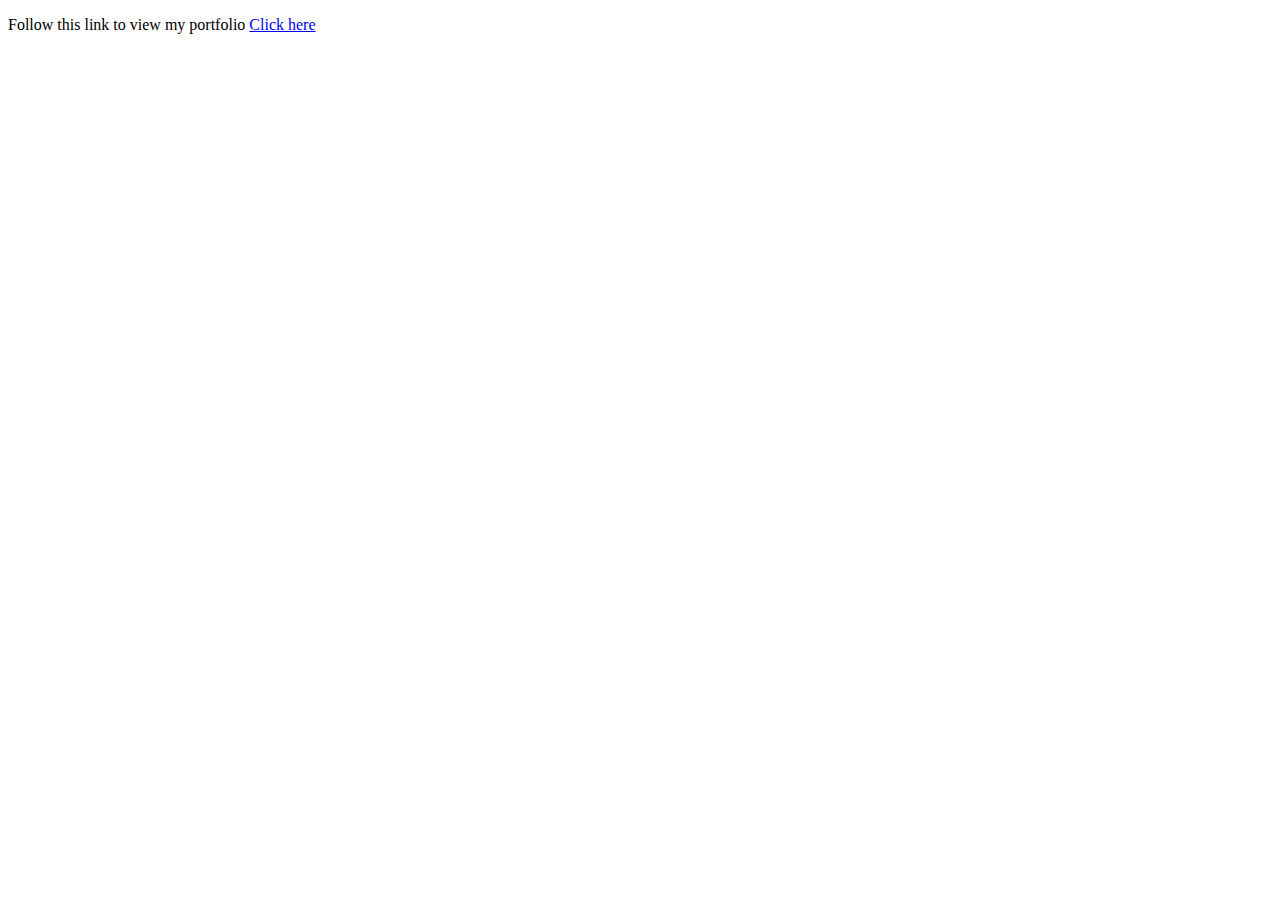
<file: index.html>
<!DOCTYPE html>
<html lang="en">
<head>
    <meta charset="UTF-8">
    <meta name="viewport" content="width=device-width, initial-scale=1.0">
    <title>Document</title>
</head>
<body>
    <p>Follow this link to view my portfolio <a href="./My Portfolio/portfolio/home.html">Click here</a></p>
</body>
</html>
</file>
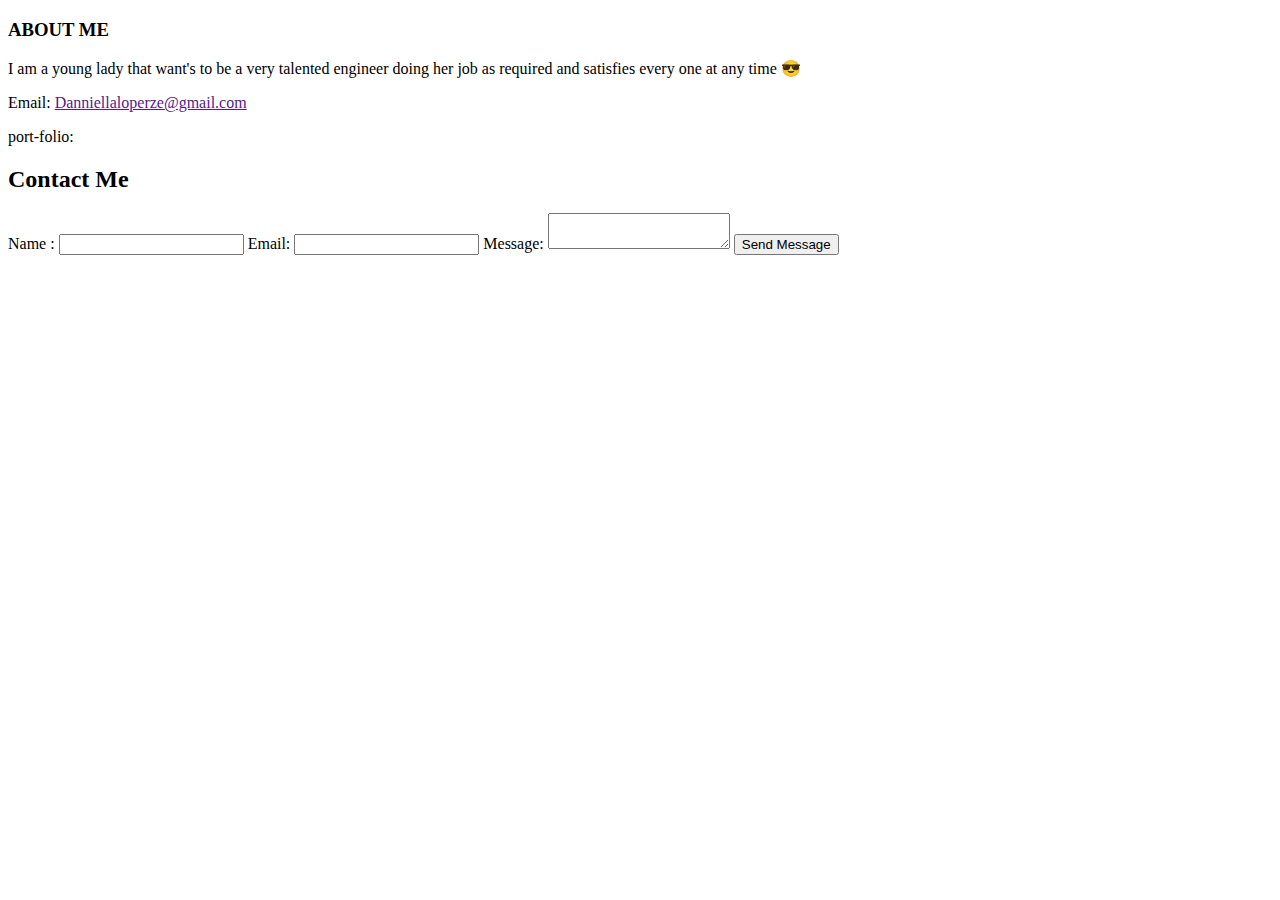
<file: portfolio/contact.html>
<!DOCTYPE html>
<html lang="en">
<head>
    <meta charset="UTF-8">
    <meta name="viewport" content="width=device-width, initial-scale=1.0">
    <title>contact</title>
</head>
<body>
    <H3>ABOUT ME</H3>
    <P>I am a young lady that want's to be a very talented engineer doing her job as required and satisfies every one at any time 😎</P>
    <p>Email: <a href="">Danniellaloperze@gmail.com</a></p>
    <p>port-folio: <a href=""></a></p>
</body>
<section id="contact">
        <h2>Contact Me</h2>
        <form id="contact-form">
            <label for="name">Name :</label>
            <input tylpe="text" id="ABEGA DANNIELLE" required>
            <label for="email">Email:</label>
            <input type="email" id="Danniellaloperze@gmail.com" required>
            <label for="message">Message:</label>
            <textarea id="For more information contact me on the (+237 657-52-62-20/ +237 673-46-60-23 ) " required></textarea>
            <button type="submit">Send Message</button>
        </form>
    </section>
</html>
</file>
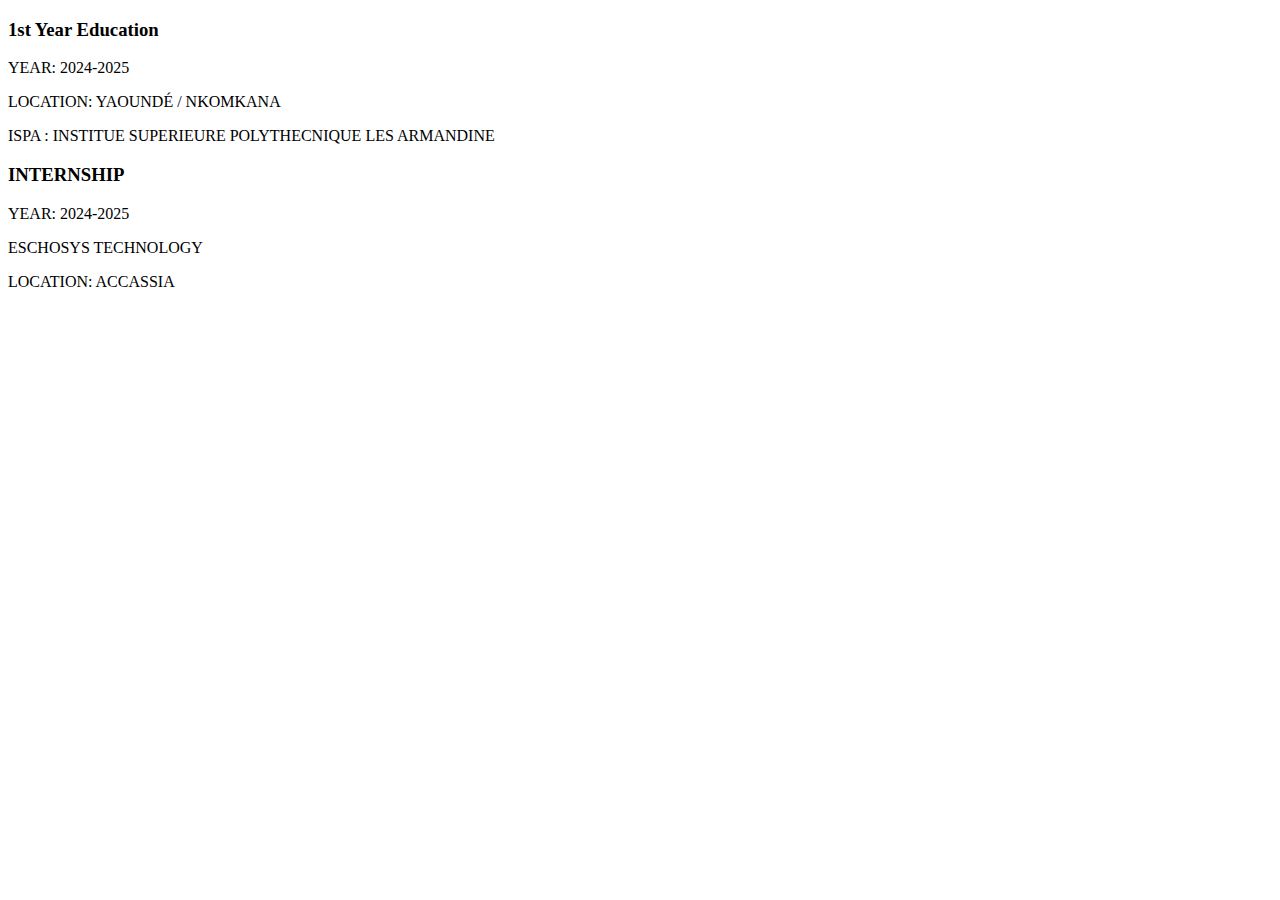
<file: portfolio/education.html>
<!DOCTYPE html>
<html lang="en">
<head>
    <meta charset="UTF-8">
    <meta name="viewport" content="width=device-width, initial-scale=1.0">
    <title>Education</title>
</head>
<body>
    <h3>1st Year Education</h3>
    <P>YEAR: 2024-2025</P>
    <p>LOCATION: YAOUNDÉ / NKOMKANA</p>
    <p>ISPA : INSTITUE SUPERIEURE POLYTHECNIQUE LES ARMANDINE</p>
    
    <h3>INTERNSHIP</h3>
    <P>YEAR: 2024-2025</P>
    <p>ESCHOSYS TECHNOLOGY</p>
    <P>LOCATION: ACCASSIA</P>
</body>
</html>
</file>
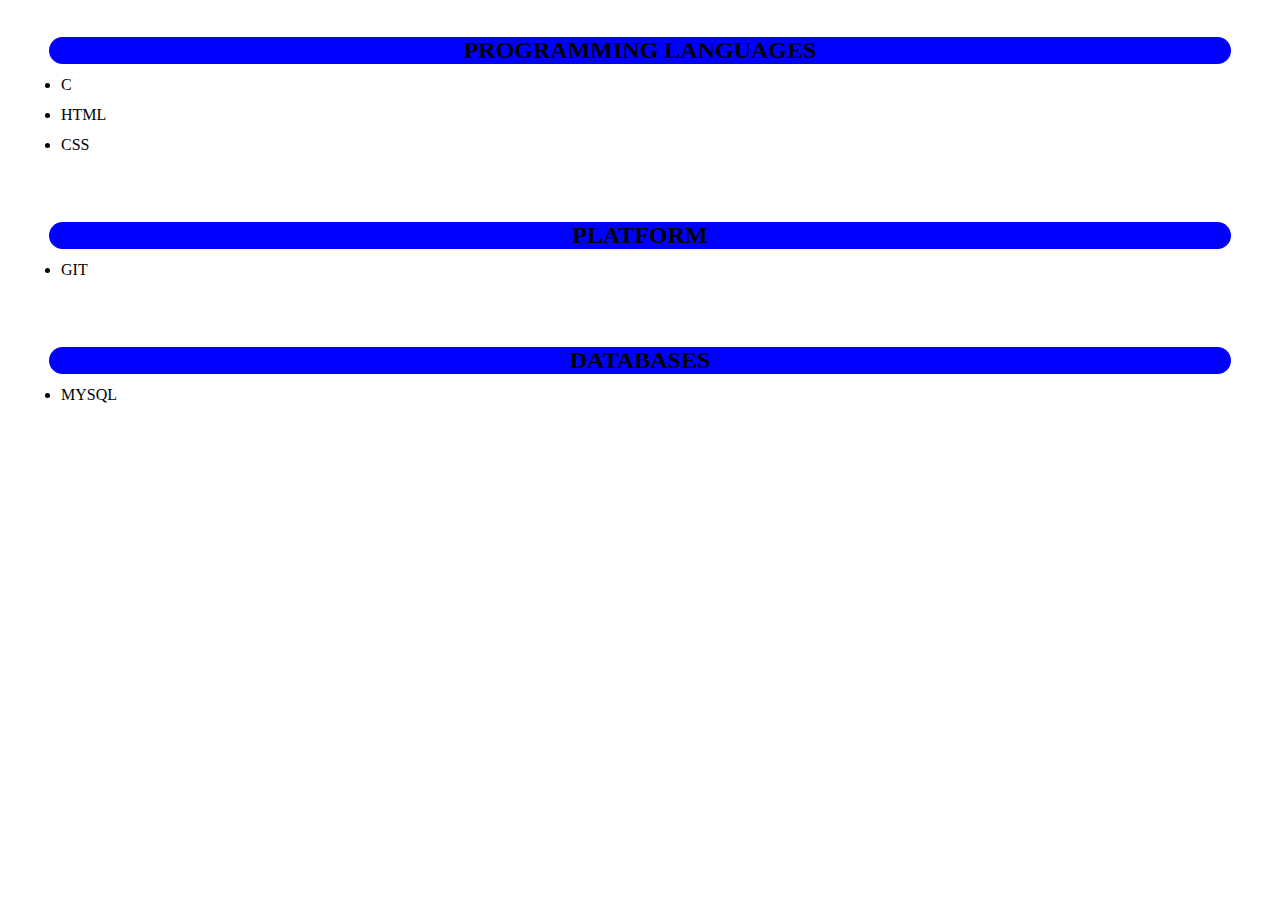
<file: portfolio/skills.html>
<!DOCTYPE html>
<html lang="en">
<head>
    <meta charset="UTF-8">
    <meta name="viewport" content="width=device-width, initial-scale=1.0">
    <link rel="stylesheet" href="skills.css">
    <title>My Skills</title>
</head>
<body>
    <div>
        <h3>PROGRAMMING LANGUAGES</h3>
        <UL>
            <LI>C</LI>
            <LI>HTML</LI>
            <LI>CSS</LI>
        </UL>
    </div>
    <br>
    <div>
        <h3> PLATFORM</h3>
        <UL>
            <LI>GIT</LI>
        </UL>
    </div>
    <br>
    <div>
        <h3>DATABASES</h3>
        <UL>
            <LI>MYSQL</LI>
        </UL>
    </div>
</body>
</html>
</file>
<file: portfolio/skills.css>
*{
    padding:0;
    margin:12px;
    color: black;
    background-color:transparent
}

div{
    padding: 1px 1px;
}

h3{
    color: (red);
    border-radius:25px;
    justify-content: center;
    text-align: center;
    font-size:1.5rem;
    font-family: Georgia, 'Times New Roman', Times, serif;
    background: linear-gradient(blue);
}

p{
    margin-top: 1.5rem;
    text-align: center;
    font-size: 1rem;
    font-family: 'Franklin Gothic Medium', 'Arial Narrow', Arial, sans-serif;
}
</file>
